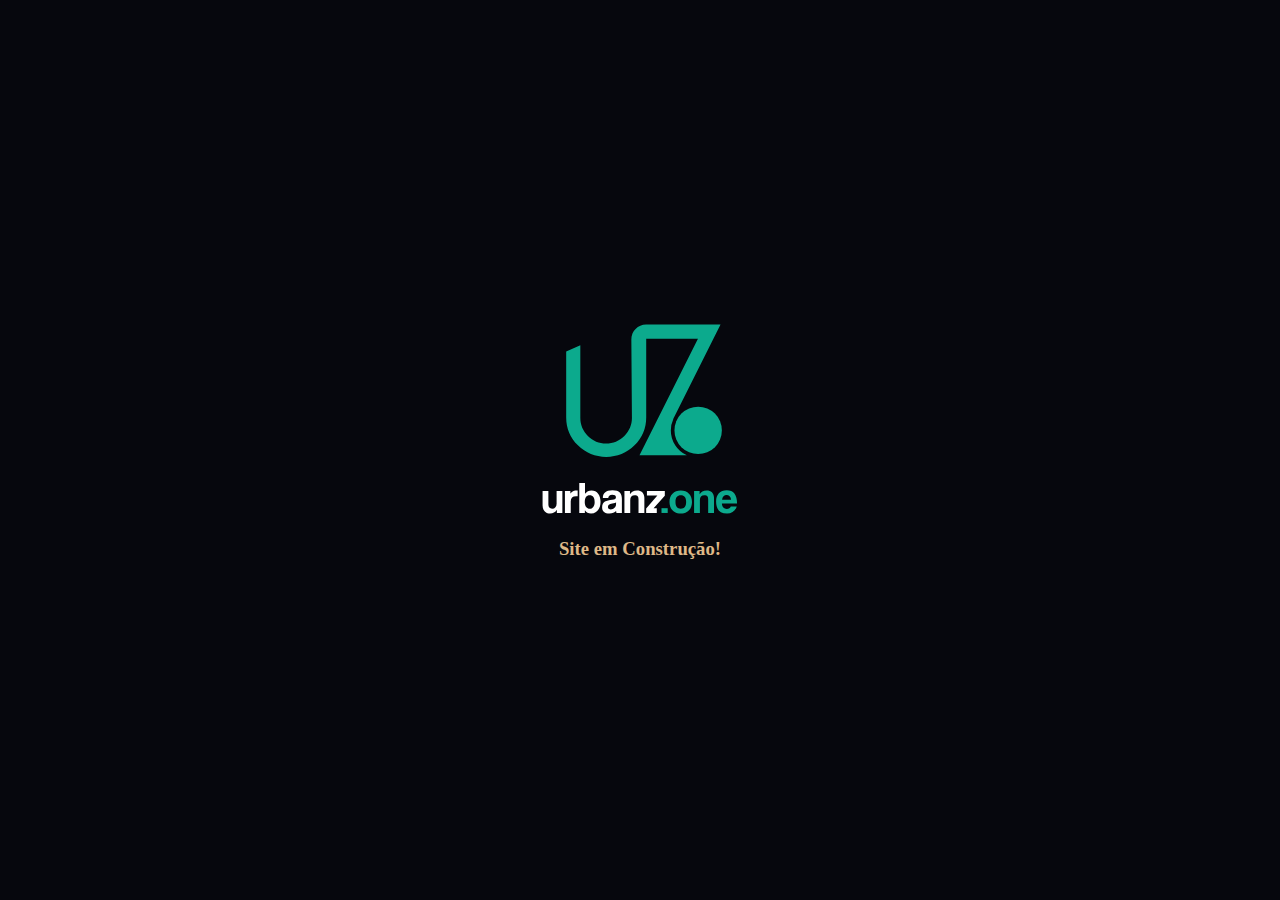
<file: index.htm>
<!DOCTYPE html>
<html lang="en">
  <head>
    <meta charset="UTF-8" />
    <meta http-equiv="X-UA-Compatible" content="IE=edge" />
    <meta name="viewport" content="width=device-width, initial-scale=1.0" />
    <link rel="stylesheet" href="/assetss/style.css" />
    <link rel="shortcut icon" href="/assetss/logo/L_fav.svg" type="image/x-icon">
    <title>UrbanZone</title>
  </head>
  <body>

    <div class="centerdiv">
      <img src="/assetss/logo/L_D.svg" alt="" />
      <br>
      <h3>Site em Construção!</h3>
    </div>

  </body>
</html>
</file>
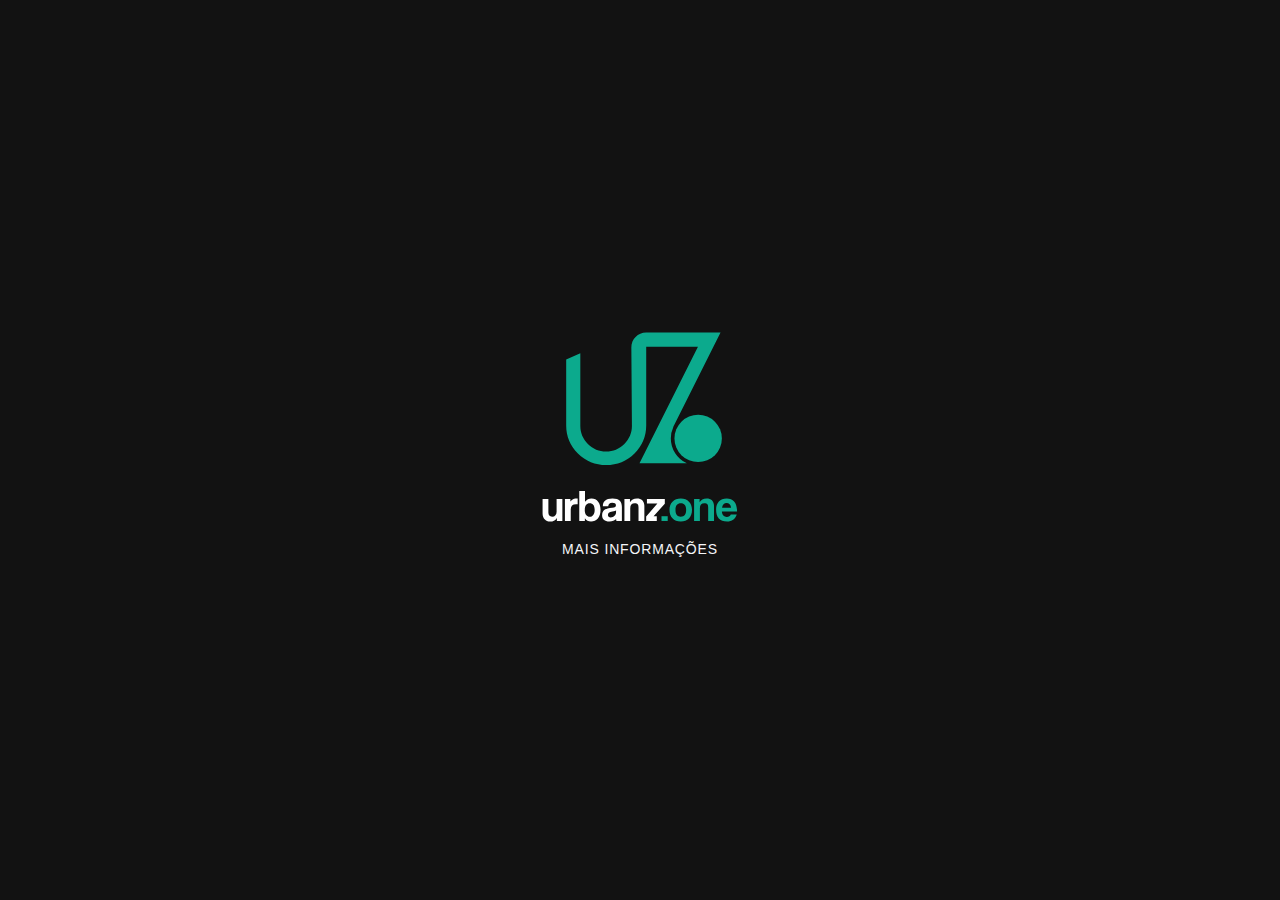
<file: index.html>
<!DOCTYPE html><html lang="en"><head>
  <meta charset="utf-8">
  <title>UrbanZone :: Criadores e inovadores</title>

  <base href="/">

  <meta name="color-scheme" content="light dark">
  <meta name="viewport" content="viewport-fit=cover, width=device-width, initial-scale=1.0, minimum-scale=1.0, maximum-scale=1.0, user-scalable=no">
  <meta name="format-detection" content="telephone=no">
  <meta name="msapplication-tap-highlight" content="no">

  <link rel="icon" type="image/png" href="assets/logo/L_fav.svg">

  <!-- add to homescreen for ios -->
  <meta name="apple-mobile-web-app-capable" content="yes">
  <meta name="apple-mobile-web-app-status-bar-style" content="black">
<style>:root{--ion-color-primary:#3880ff;--ion-color-primary-rgb:56,128,255;--ion-color-primary-contrast:#fff;--ion-color-primary-contrast-rgb:255,255,255;--ion-color-primary-shade:#3171e0;--ion-color-primary-tint:#4c8dff;--ion-color-secondary:#3dc2ff;--ion-color-secondary-rgb:61,194,255;--ion-color-secondary-contrast:#fff;--ion-color-secondary-contrast-rgb:255,255,255;--ion-color-secondary-shade:#36abe0;--ion-color-secondary-tint:#50c8ff;--ion-color-tertiary:#5260ff;--ion-color-tertiary-rgb:82,96,255;--ion-color-tertiary-contrast:#fff;--ion-color-tertiary-contrast-rgb:255,255,255;--ion-color-tertiary-shade:#4854e0;--ion-color-tertiary-tint:#6370ff;--ion-color-success:#2dd36f;--ion-color-success-rgb:45,211,111;--ion-color-success-contrast:#fff;--ion-color-success-contrast-rgb:255,255,255;--ion-color-success-shade:#28ba62;--ion-color-success-tint:#42d77d;--ion-color-warning:#ffc409;--ion-color-warning-rgb:255,196,9;--ion-color-warning-contrast:#000;--ion-color-warning-contrast-rgb:0,0,0;--ion-color-warning-shade:#e0ac08;--ion-color-warning-tint:#ffca22;--ion-color-danger:#eb445a;--ion-color-danger-rgb:235,68,90;--ion-color-danger-contrast:#fff;--ion-color-danger-contrast-rgb:255,255,255;--ion-color-danger-shade:#cf3c4f;--ion-color-danger-tint:#ed576b;--ion-color-dark:#222428;--ion-color-dark-rgb:34,36,40;--ion-color-dark-contrast:#fff;--ion-color-dark-contrast-rgb:255,255,255;--ion-color-dark-shade:#1e2023;--ion-color-dark-tint:#383a3e;--ion-color-medium:#92949c;--ion-color-medium-rgb:146,148,156;--ion-color-medium-contrast:#fff;--ion-color-medium-contrast-rgb:255,255,255;--ion-color-medium-shade:#808289;--ion-color-medium-tint:#9d9fa6;--ion-color-light:#f4f5f8;--ion-color-light-rgb:244,245,248;--ion-color-light-contrast:#000;--ion-color-light-contrast-rgb:0,0,0;--ion-color-light-shade:#d7d8da;--ion-color-light-tint:#f5f6f9;}@media (prefers-color-scheme: light){body{--ion-color-primary:#428cff;--ion-color-primary-rgb:66,140,255;--ion-color-primary-contrast:#fff;--ion-color-primary-contrast-rgb:255,255,255;--ion-color-primary-shade:#3a7be0;--ion-color-primary-tint:#5598ff;--ion-color-secondary:#50c8ff;--ion-color-secondary-rgb:80,200,255;--ion-color-secondary-contrast:#fff;--ion-color-secondary-contrast-rgb:255,255,255;--ion-color-secondary-shade:#46b0e0;--ion-color-secondary-tint:#62ceff;--ion-color-tertiary:#6a64ff;--ion-color-tertiary-rgb:106,100,255;--ion-color-tertiary-contrast:#fff;--ion-color-tertiary-contrast-rgb:255,255,255;--ion-color-tertiary-shade:#5d58e0;--ion-color-tertiary-tint:#7974ff;--ion-color-success:#2fdf75;--ion-color-success-rgb:47,223,117;--ion-color-success-contrast:#000;--ion-color-success-contrast-rgb:0,0,0;--ion-color-success-shade:#29c467;--ion-color-success-tint:#44e283;--ion-color-warning:#ffd534;--ion-color-warning-rgb:255,213,52;--ion-color-warning-contrast:#000;--ion-color-warning-contrast-rgb:0,0,0;--ion-color-warning-shade:#e0bb2e;--ion-color-warning-tint:#ffd948;--ion-color-danger:#ff4961;--ion-color-danger-rgb:255,73,97;--ion-color-danger-contrast:#fff;--ion-color-danger-contrast-rgb:255,255,255;--ion-color-danger-shade:#e04055;--ion-color-danger-tint:#ff5b71;--ion-color-dark:#f4f5f8;--ion-color-dark-rgb:244,245,248;--ion-color-dark-contrast:#000;--ion-color-dark-contrast-rgb:0,0,0;--ion-color-dark-shade:#d7d8da;--ion-color-dark-tint:#f5f6f9;--ion-color-medium:#989aa2;--ion-color-medium-rgb:152,154,162;--ion-color-medium-contrast:#000;--ion-color-medium-contrast-rgb:0,0,0;--ion-color-medium-shade:#86888f;--ion-color-medium-tint:#a2a4ab;--ion-color-light:#06070d;--ion-color-light-rgb:34,36,40;--ion-color-light-contrast:#fff;--ion-color-light-contrast-rgb:255,255,255;--ion-color-light-shade:#1e2023;--ion-color-light-tint:#383a3e;}}html{--ion-font-family:var(--ion-default-font);}body{background:var(--ion-background-color);}@supports (padding-top: 20px){html{--ion-safe-area-top:var(--ion-statusbar-padding);}}@supports (padding-top: constant(safe-area-inset-top)){html{--ion-safe-area-top:constant(safe-area-inset-top);--ion-safe-area-bottom:constant(safe-area-inset-bottom);--ion-safe-area-left:constant(safe-area-inset-left);--ion-safe-area-right:constant(safe-area-inset-right);}}@supports (padding-top: env(safe-area-inset-top)){html{--ion-safe-area-top:env(safe-area-inset-top);--ion-safe-area-bottom:env(safe-area-inset-bottom);--ion-safe-area-left:env(safe-area-inset-left);--ion-safe-area-right:env(safe-area-inset-right);}}*{box-sizing:border-box;-webkit-tap-highlight-color:rgba(0,0,0,0);-webkit-tap-highlight-color:transparent;-webkit-touch-callout:none;}html{width:100%;height:100%;-webkit-text-size-adjust:100%;text-size-adjust:100%;}html:not(.hydrated) body{display:none;}body{-moz-osx-font-smoothing:grayscale;-webkit-font-smoothing:antialiased;margin:0;padding:0;position:fixed;width:100%;max-width:100%;height:100%;max-height:100%;text-rendering:optimizeLegibility;overflow:hidden;touch-action:manipulation;-webkit-user-drag:none;-ms-content-zooming:none;word-wrap:break-word;overscroll-behavior-y:none;-webkit-text-size-adjust:none;text-size-adjust:none;}html{font-family:var(--ion-font-family);}</style><link rel="stylesheet" href="styles.a62d10f32f890cb35f21.css" media="print" onload="this.media='all'"><noscript><link rel="stylesheet" href="styles.a62d10f32f890cb35f21.css"></noscript></head>

<body>
  <app-root></app-root>
<script src="runtime.67032bb60014c6c00065.js" defer></script><script src="polyfills.65a4a4fce9f5eb246803.js" defer></script><script src="main.6da55a45b1da44d24111.js" defer></script>


</body></html>
</file>
<file: assetss/style.css>
body {
    background: #06070d;
    color: #e5e5e5;
}


.centerdiv {
    text-align: center;
    width: 200px;
    height: max-content;
    position: absolute;
    margin: auto;
    top: 0;
    bottom: 0;
    left: 0;
    right: 0;
}

.centerdiv h3 {
    color: burlywood;
}
</file>
<file: styles.a62d10f32f890cb35f21.css>
:root{--ion-color-primary:#3880ff;--ion-color-primary-rgb:56,128,255;--ion-color-primary-contrast:#fff;--ion-color-primary-contrast-rgb:255,255,255;--ion-color-primary-shade:#3171e0;--ion-color-primary-tint:#4c8dff;--ion-color-secondary:#3dc2ff;--ion-color-secondary-rgb:61,194,255;--ion-color-secondary-contrast:#fff;--ion-color-secondary-contrast-rgb:255,255,255;--ion-color-secondary-shade:#36abe0;--ion-color-secondary-tint:#50c8ff;--ion-color-tertiary:#5260ff;--ion-color-tertiary-rgb:82,96,255;--ion-color-tertiary-contrast:#fff;--ion-color-tertiary-contrast-rgb:255,255,255;--ion-color-tertiary-shade:#4854e0;--ion-color-tertiary-tint:#6370ff;--ion-color-success:#2dd36f;--ion-color-success-rgb:45,211,111;--ion-color-success-contrast:#fff;--ion-color-success-contrast-rgb:255,255,255;--ion-color-success-shade:#28ba62;--ion-color-success-tint:#42d77d;--ion-color-warning:#ffc409;--ion-color-warning-rgb:255,196,9;--ion-color-warning-contrast:#000;--ion-color-warning-contrast-rgb:0,0,0;--ion-color-warning-shade:#e0ac08;--ion-color-warning-tint:#ffca22;--ion-color-danger:#eb445a;--ion-color-danger-rgb:235,68,90;--ion-color-danger-contrast:#fff;--ion-color-danger-contrast-rgb:255,255,255;--ion-color-danger-shade:#cf3c4f;--ion-color-danger-tint:#ed576b;--ion-color-dark:#222428;--ion-color-dark-rgb:34,36,40;--ion-color-dark-contrast:#fff;--ion-color-dark-contrast-rgb:255,255,255;--ion-color-dark-shade:#1e2023;--ion-color-dark-tint:#383a3e;--ion-color-medium:#92949c;--ion-color-medium-rgb:146,148,156;--ion-color-medium-contrast:#fff;--ion-color-medium-contrast-rgb:255,255,255;--ion-color-medium-shade:#808289;--ion-color-medium-tint:#9d9fa6;--ion-color-light:#f4f5f8;--ion-color-light-rgb:244,245,248;--ion-color-light-contrast:#000;--ion-color-light-contrast-rgb:0,0,0;--ion-color-light-shade:#d7d8da;--ion-color-light-tint:#f5f6f9}@media (prefers-color-scheme: light){body{--ion-color-primary:#428cff;--ion-color-primary-rgb:66,140,255;--ion-color-primary-contrast:#fff;--ion-color-primary-contrast-rgb:255,255,255;--ion-color-primary-shade:#3a7be0;--ion-color-primary-tint:#5598ff;--ion-color-secondary:#50c8ff;--ion-color-secondary-rgb:80,200,255;--ion-color-secondary-contrast:#fff;--ion-color-secondary-contrast-rgb:255,255,255;--ion-color-secondary-shade:#46b0e0;--ion-color-secondary-tint:#62ceff;--ion-color-tertiary:#6a64ff;--ion-color-tertiary-rgb:106,100,255;--ion-color-tertiary-contrast:#fff;--ion-color-tertiary-contrast-rgb:255,255,255;--ion-color-tertiary-shade:#5d58e0;--ion-color-tertiary-tint:#7974ff;--ion-color-success:#2fdf75;--ion-color-success-rgb:47,223,117;--ion-color-success-contrast:#000;--ion-color-success-contrast-rgb:0,0,0;--ion-color-success-shade:#29c467;--ion-color-success-tint:#44e283;--ion-color-warning:#ffd534;--ion-color-warning-rgb:255,213,52;--ion-color-warning-contrast:#000;--ion-color-warning-contrast-rgb:0,0,0;--ion-color-warning-shade:#e0bb2e;--ion-color-warning-tint:#ffd948;--ion-color-danger:#ff4961;--ion-color-danger-rgb:255,73,97;--ion-color-danger-contrast:#fff;--ion-color-danger-contrast-rgb:255,255,255;--ion-color-danger-shade:#e04055;--ion-color-danger-tint:#ff5b71;--ion-color-dark:#f4f5f8;--ion-color-dark-rgb:244,245,248;--ion-color-dark-contrast:#000;--ion-color-dark-contrast-rgb:0,0,0;--ion-color-dark-shade:#d7d8da;--ion-color-dark-tint:#f5f6f9;--ion-color-medium:#989aa2;--ion-color-medium-rgb:152,154,162;--ion-color-medium-contrast:#000;--ion-color-medium-contrast-rgb:0,0,0;--ion-color-medium-shade:#86888f;--ion-color-medium-tint:#a2a4ab;--ion-color-light:#06070d;--ion-color-light-rgb:34,36,40;--ion-color-light-contrast:#fff;--ion-color-light-contrast-rgb:255,255,255;--ion-color-light-shade:#1e2023;--ion-color-light-tint:#383a3e}.ios body{--ion-background-color:#000;--ion-background-color-rgb:0,0,0;--ion-text-color:#fff;--ion-text-color-rgb:255,255,255;--ion-color-step-50:#0d0d0d;--ion-color-step-100:#1a1a1a;--ion-color-step-150:#262626;--ion-color-step-200:#333;--ion-color-step-250:#404040;--ion-color-step-300:#4d4d4d;--ion-color-step-350:#595959;--ion-color-step-400:#666;--ion-color-step-450:#737373;--ion-color-step-500:grey;--ion-color-step-550:#8c8c8c;--ion-color-step-600:#999;--ion-color-step-650:#a6a6a6;--ion-color-step-700:#b3b3b3;--ion-color-step-750:#bfbfbf;--ion-color-step-800:#ccc;--ion-color-step-850:#d9d9d9;--ion-color-step-900:#e6e6e6;--ion-color-step-950:#f2f2f2;--ion-item-background:#000;--ion-card-background:#1c1c1d}.ios ion-modal{--ion-background-color:var(--ion-color-step-100);--ion-toolbar-background:var(--ion-color-step-150);--ion-toolbar-border-color:var(--ion-color-step-250)}.md body{--ion-background-color:#121212;--ion-background-color-rgb:18,18,18;--ion-text-color:#fff;--ion-text-color-rgb:255,255,255;--ion-border-color:#222;--ion-color-step-50:#1e1e1e;--ion-color-step-100:#2a2a2a;--ion-color-step-150:#363636;--ion-color-step-200:#414141;--ion-color-step-250:#4d4d4d;--ion-color-step-300:#595959;--ion-color-step-350:#656565;--ion-color-step-400:#717171;--ion-color-step-450:#7d7d7d;--ion-color-step-500:#898989;--ion-color-step-550:#949494;--ion-color-step-600:#a0a0a0;--ion-color-step-650:#acacac;--ion-color-step-700:#b8b8b8;--ion-color-step-750:#c4c4c4;--ion-color-step-800:#d0d0d0;--ion-color-step-850:#dbdbdb;--ion-color-step-900:#e7e7e7;--ion-color-step-950:#f3f3f3;--ion-item-background:#1e1e1e;--ion-toolbar-background:#1f1f1f;--ion-tab-bar-background:#1f1f1f;--ion-card-background:#1e1e1e}}html.ios{--ion-default-font:-apple-system,BlinkMacSystemFont,"Helvetica Neue","Roboto",sans-serif}html.md{--ion-default-font:"Roboto","Helvetica Neue",sans-serif}html{--ion-font-family:var(--ion-default-font)}body{background:var(--ion-background-color)}body.backdrop-no-scroll{overflow:hidden}html.ios ion-modal.modal-card .ion-page>ion-header>ion-toolbar:first-of-type{padding-top:0}html.ios ion-modal .ion-page{border-radius:inherit}.ion-color-primary{--ion-color-base:var(--ion-color-primary,#3880ff)!important;--ion-color-base-rgb:var(--ion-color-primary-rgb,56,128,255)!important;--ion-color-contrast:var(--ion-color-primary-contrast,#fff)!important;--ion-color-contrast-rgb:var(--ion-color-primary-contrast-rgb,255,255,255)!important;--ion-color-shade:var(--ion-color-primary-shade,#3171e0)!important;--ion-color-tint:var(--ion-color-primary-tint,#4c8dff)!important}.ion-color-secondary{--ion-color-base:var(--ion-color-secondary,#3dc2ff)!important;--ion-color-base-rgb:var(--ion-color-secondary-rgb,61,194,255)!important;--ion-color-contrast:var(--ion-color-secondary-contrast,#fff)!important;--ion-color-contrast-rgb:var(--ion-color-secondary-contrast-rgb,255,255,255)!important;--ion-color-shade:var(--ion-color-secondary-shade,#36abe0)!important;--ion-color-tint:var(--ion-color-secondary-tint,#50c8ff)!important}.ion-color-tertiary{--ion-color-base:var(--ion-color-tertiary,#5260ff)!important;--ion-color-base-rgb:var(--ion-color-tertiary-rgb,82,96,255)!important;--ion-color-contrast:var(--ion-color-tertiary-contrast,#fff)!important;--ion-color-contrast-rgb:var(--ion-color-tertiary-contrast-rgb,255,255,255)!important;--ion-color-shade:var(--ion-color-tertiary-shade,#4854e0)!important;--ion-color-tint:var(--ion-color-tertiary-tint,#6370ff)!important}.ion-color-success{--ion-color-base:var(--ion-color-success,#2dd36f)!important;--ion-color-base-rgb:var(--ion-color-success-rgb,45,211,111)!important;--ion-color-contrast:var(--ion-color-success-contrast,#fff)!important;--ion-color-contrast-rgb:var(--ion-color-success-contrast-rgb,255,255,255)!important;--ion-color-shade:var(--ion-color-success-shade,#28ba62)!important;--ion-color-tint:var(--ion-color-success-tint,#42d77d)!important}.ion-color-warning{--ion-color-base:var(--ion-color-warning,#ffc409)!important;--ion-color-base-rgb:var(--ion-color-warning-rgb,255,196,9)!important;--ion-color-contrast:var(--ion-color-warning-contrast,#000)!important;--ion-color-contrast-rgb:var(--ion-color-warning-contrast-rgb,0,0,0)!important;--ion-color-shade:var(--ion-color-warning-shade,#e0ac08)!important;--ion-color-tint:var(--ion-color-warning-tint,#ffca22)!important}.ion-color-danger{--ion-color-base:var(--ion-color-danger,#eb445a)!important;--ion-color-base-rgb:var(--ion-color-danger-rgb,235,68,90)!important;--ion-color-contrast:var(--ion-color-danger-contrast,#fff)!important;--ion-color-contrast-rgb:var(--ion-color-danger-contrast-rgb,255,255,255)!important;--ion-color-shade:var(--ion-color-danger-shade,#cf3c4f)!important;--ion-color-tint:var(--ion-color-danger-tint,#ed576b)!important}.ion-color-light{--ion-color-base:var(--ion-color-light,#f4f5f8)!important;--ion-color-base-rgb:var(--ion-color-light-rgb,244,245,248)!important;--ion-color-contrast:var(--ion-color-light-contrast,#000)!important;--ion-color-contrast-rgb:var(--ion-color-light-contrast-rgb,0,0,0)!important;--ion-color-shade:var(--ion-color-light-shade,#d7d8da)!important;--ion-color-tint:var(--ion-color-light-tint,#f5f6f9)!important}.ion-color-medium{--ion-color-base:var(--ion-color-medium,#92949c)!important;--ion-color-base-rgb:var(--ion-color-medium-rgb,146,148,156)!important;--ion-color-contrast:var(--ion-color-medium-contrast,#fff)!important;--ion-color-contrast-rgb:var(--ion-color-medium-contrast-rgb,255,255,255)!important;--ion-color-shade:var(--ion-color-medium-shade,#808289)!important;--ion-color-tint:var(--ion-color-medium-tint,#9d9fa6)!important}.ion-color-dark{--ion-color-base:var(--ion-color-dark,#222428)!important;--ion-color-base-rgb:var(--ion-color-dark-rgb,34,36,40)!important;--ion-color-contrast:var(--ion-color-dark-contrast,#fff)!important;--ion-color-contrast-rgb:var(--ion-color-dark-contrast-rgb,255,255,255)!important;--ion-color-shade:var(--ion-color-dark-shade,#1e2023)!important;--ion-color-tint:var(--ion-color-dark-tint,#383a3e)!important}.ion-page{left:0;right:0;top:0;bottom:0;display:flex;position:absolute;flex-direction:column;justify-content:space-between;contain:layout size style;overflow:hidden;z-index:0}.split-pane-visible>.ion-page.split-pane-main{position:relative}.ion-page-hidden,[hidden],ion-action-sheet-controller,ion-alert-controller,ion-loading-controller,ion-menu-controller,ion-modal-controller,ion-nav-controller,ion-picker-controller,ion-popover-controller,ion-route,ion-route-redirect,ion-router,ion-select-option,ion-toast-controller{display:none!important}.ion-page-invisible{opacity:0}.can-go-back>ion-header ion-back-button{display:block}html.plt-ios.plt-hybrid,html.plt-ios.plt-pwa{--ion-statusbar-padding:20px}@supports (padding-top: 20px){html{--ion-safe-area-top:var(--ion-statusbar-padding)}}@supports (padding-top: constant(safe-area-inset-top)){html{--ion-safe-area-top:constant(safe-area-inset-top);--ion-safe-area-bottom:constant(safe-area-inset-bottom);--ion-safe-area-left:constant(safe-area-inset-left);--ion-safe-area-right:constant(safe-area-inset-right)}}@supports (padding-top: env(safe-area-inset-top)){html{--ion-safe-area-top:env(safe-area-inset-top);--ion-safe-area-bottom:env(safe-area-inset-bottom);--ion-safe-area-left:env(safe-area-inset-left);--ion-safe-area-right:env(safe-area-inset-right)}}ion-card-header.ion-color .ion-inherit-color,ion-card.ion-color .ion-inherit-color{color:inherit}.menu-content{transform:translateZ(0)}.menu-content-open{cursor:pointer;touch-action:manipulation;pointer-events:none}.ios .menu-content-reveal{box-shadow:-8px 0 42px #00000014}[dir=rtl].ios .menu-content-reveal{box-shadow:8px 0 42px #00000014}.md .menu-content-push,.md .menu-content-reveal{box-shadow:4px 0 16px #0000002e}audio,canvas,progress,video{vertical-align:initial}audio:not([controls]){display:none;height:0}b,strong{font-weight:700}img{max-width:100%;border:0}svg:not(:root){overflow:hidden}figure{margin:1em 40px}hr{height:1px;border-width:0;box-sizing:initial}pre{overflow:auto}code,kbd,pre,samp{font-family:monospace,monospace;font-size:1em}input,label,select,textarea{font-family:inherit;line-height:normal}textarea{overflow:auto;height:auto;font:inherit;color:inherit}textarea::placeholder{padding-left:2px}form,input,optgroup,select{margin:0;font:inherit;color:inherit}html input[type=button],input[type=reset],input[type=submit]{cursor:pointer;-webkit-appearance:button}.ion-tappable,[tappable],[tappable] div,[tappable] ion-icon,[tappable] ion-label,[tappable] span,a,a div,a ion-icon,a ion-label,a span,button,button div,button ion-icon,button ion-label,button span,input,textarea{touch-action:manipulation}a ion-label,button ion-label{pointer-events:none}button{border:0;border-radius:0;font-family:inherit;font-style:inherit;font-feature-settings:inherit;font-variant:inherit;line-height:1;text-transform:none;-webkit-appearance:button}[tappable],button{cursor:pointer}a[disabled],button[disabled],html input[disabled]{cursor:default}button::-moz-focus-inner,input::-moz-focus-inner{padding:0;border:0}input[type=checkbox],input[type=radio]{padding:0;box-sizing:border-box}input[type=number]::-webkit-inner-spin-button,input[type=number]::-webkit-outer-spin-button{height:auto}input[type=search]::-webkit-search-cancel-button,input[type=search]::-webkit-search-decoration{-webkit-appearance:none}table{border-collapse:collapse;border-spacing:0}td,th{padding:0}*{box-sizing:border-box;-webkit-tap-highlight-color:rgba(0,0,0,0);-webkit-tap-highlight-color:transparent;-webkit-touch-callout:none}html{width:100%;height:100%;-webkit-text-size-adjust:100%;text-size-adjust:100%}html:not(.hydrated) body{display:none}html.plt-pwa{height:100vh}body{-moz-osx-font-smoothing:grayscale;-webkit-font-smoothing:antialiased;margin:0;padding:0;position:fixed;width:100%;max-width:100%;height:100%;max-height:100%;text-rendering:optimizeLegibility;overflow:hidden;touch-action:manipulation;-webkit-user-drag:none;-ms-content-zooming:none;word-wrap:break-word;overscroll-behavior-y:none;-webkit-text-size-adjust:none;text-size-adjust:none}html{font-family:var(--ion-font-family)}a{background-color:initial;color:var(--ion-color-primary,#3880ff)}h1,h2,h3,h4,h5,h6{margin-top:16px;margin-bottom:10px;font-weight:500;line-height:1.2}h1{margin-top:20px;font-size:26px}h2{margin-top:18px;font-size:24px}h3{font-size:22px}h4{font-size:20px}h5{font-size:18px}h6{font-size:16px}small,sub,sup{font-size:75%}sub,sup{position:relative;line-height:0;vertical-align:initial}sup{top:-.5em}sub{bottom:-.25em}.ion-hide,.ion-hide-down,.ion-hide-up{display:none!important}@media (min-width: 576px){.ion-hide-sm-up{display:none!important}}@media (max-width: 575.98px){.ion-hide-sm-down{display:none!important}}@media (min-width: 768px){.ion-hide-md-up{display:none!important}}@media (max-width: 767.98px){.ion-hide-md-down{display:none!important}}@media (min-width: 992px){.ion-hide-lg-up{display:none!important}}@media (max-width: 991.98px){.ion-hide-lg-down{display:none!important}}@media (min-width: 1200px){.ion-hide-xl-up{display:none!important}}@media (max-width: 1199.98px){.ion-hide-xl-down{display:none!important}}.ion-no-padding{--padding-start:0;--padding-end:0;--padding-top:0;--padding-bottom:0;padding:0}.ion-padding{--padding-start:var(--ion-padding,16px);--padding-end:var(--ion-padding,16px);--padding-top:var(--ion-padding,16px);--padding-bottom:var(--ion-padding,16px);padding:var(--ion-padding,16px)}@supports (margin-inline-start: 0) or (-webkit-margin-start: 0){.ion-padding{padding-left:unset;padding-right:unset;padding-inline-start:var(--ion-padding,16px);padding-inline-end:var(--ion-padding,16px)}}.ion-padding-top{--padding-top:var(--ion-padding,16px);padding-top:var(--ion-padding,16px)}.ion-padding-start{--padding-start:var(--ion-padding,16px);padding-left:var(--ion-padding,16px)}@supports (margin-inline-start: 0) or (-webkit-margin-start: 0){.ion-padding-start{padding-left:unset;padding-inline-start:var(--ion-padding,16px)}}.ion-padding-end{--padding-end:var(--ion-padding,16px);padding-right:var(--ion-padding,16px)}@supports (margin-inline-start: 0) or (-webkit-margin-start: 0){.ion-padding-end{padding-right:unset;padding-inline-end:var(--ion-padding,16px)}}.ion-padding-bottom{--padding-bottom:var(--ion-padding,16px);padding-bottom:var(--ion-padding,16px)}.ion-padding-vertical{--padding-top:var(--ion-padding,16px);--padding-bottom:var(--ion-padding,16px);padding-top:var(--ion-padding,16px);padding-bottom:var(--ion-padding,16px)}.ion-padding-horizontal{--padding-start:var(--ion-padding,16px);--padding-end:var(--ion-padding,16px);padding-left:var(--ion-padding,16px);padding-right:var(--ion-padding,16px)}@supports (margin-inline-start: 0) or (-webkit-margin-start: 0){.ion-padding-horizontal{padding-left:unset;padding-right:unset;padding-inline-start:var(--ion-padding,16px);padding-inline-end:var(--ion-padding,16px)}}.ion-no-margin{--margin-start:0;--margin-end:0;--margin-top:0;--margin-bottom:0;margin:0}.ion-margin{--margin-start:var(--ion-margin,16px);--margin-end:var(--ion-margin,16px);--margin-top:var(--ion-margin,16px);--margin-bottom:var(--ion-margin,16px);margin:var(--ion-margin,16px)}@supports (margin-inline-start: 0) or (-webkit-margin-start: 0){.ion-margin{margin-left:unset;margin-right:unset;margin-inline-start:var(--ion-margin,16px);margin-inline-end:var(--ion-margin,16px)}}.ion-margin-top{--margin-top:var(--ion-margin,16px);margin-top:var(--ion-margin,16px)}.ion-margin-start{--margin-start:var(--ion-margin,16px);margin-left:var(--ion-margin,16px)}@supports (margin-inline-start: 0) or (-webkit-margin-start: 0){.ion-margin-start{margin-left:unset;margin-inline-start:var(--ion-margin,16px)}}.ion-margin-end{--margin-end:var(--ion-margin,16px);margin-right:var(--ion-margin,16px)}@supports (margin-inline-start: 0) or (-webkit-margin-start: 0){.ion-margin-end{margin-right:unset;margin-inline-end:var(--ion-margin,16px)}}.ion-margin-bottom{--margin-bottom:var(--ion-margin,16px);margin-bottom:var(--ion-margin,16px)}.ion-margin-vertical{--margin-top:var(--ion-margin,16px);--margin-bottom:var(--ion-margin,16px);margin-top:var(--ion-margin,16px);margin-bottom:var(--ion-margin,16px)}.ion-margin-horizontal{--margin-start:var(--ion-margin,16px);--margin-end:var(--ion-margin,16px);margin-left:var(--ion-margin,16px);margin-right:var(--ion-margin,16px)}@supports (margin-inline-start: 0) or (-webkit-margin-start: 0){.ion-margin-horizontal{margin-left:unset;margin-right:unset;margin-inline-start:var(--ion-margin,16px);margin-inline-end:var(--ion-margin,16px)}}.ion-float-left{float:left!important}.ion-float-right{float:right!important}.ion-float-start{float:left!important}:host-context([dir=rtl]) .ion-float-start,[dir=rtl] .ion-float-start{float:right!important}.ion-float-end{float:right!important}:host-context([dir=rtl]) .ion-float-end,[dir=rtl] .ion-float-end{float:left!important}@media (min-width: 576px){.ion-float-sm-left{float:left!important}.ion-float-sm-right{float:right!important}.ion-float-sm-start{float:left!important}:host-context([dir=rtl]) .ion-float-sm-start,[dir=rtl] .ion-float-sm-start{float:right!important}.ion-float-sm-end{float:right!important}:host-context([dir=rtl]) .ion-float-sm-end,[dir=rtl] .ion-float-sm-end{float:left!important}}@media (min-width: 768px){.ion-float-md-left{float:left!important}.ion-float-md-right{float:right!important}.ion-float-md-start{float:left!important}:host-context([dir=rtl]) .ion-float-md-start,[dir=rtl] .ion-float-md-start{float:right!important}.ion-float-md-end{float:right!important}:host-context([dir=rtl]) .ion-float-md-end,[dir=rtl] .ion-float-md-end{float:left!important}}@media (min-width: 992px){.ion-float-lg-left{float:left!important}.ion-float-lg-right{float:right!important}.ion-float-lg-start{float:left!important}:host-context([dir=rtl]) .ion-float-lg-start,[dir=rtl] .ion-float-lg-start{float:right!important}.ion-float-lg-end{float:right!important}:host-context([dir=rtl]) .ion-float-lg-end,[dir=rtl] .ion-float-lg-end{float:left!important}}@media (min-width: 1200px){.ion-float-xl-left{float:left!important}.ion-float-xl-right{float:right!important}.ion-float-xl-start{float:left!important}:host-context([dir=rtl]) .ion-float-xl-start,[dir=rtl] .ion-float-xl-start{float:right!important}.ion-float-xl-end{float:right!important}:host-context([dir=rtl]) .ion-float-xl-end,[dir=rtl] .ion-float-xl-end{float:left!important}}.ion-text-center{text-align:center!important}.ion-text-justify{text-align:justify!important}.ion-text-start{text-align:start!important}.ion-text-end{text-align:end!important}.ion-text-left{text-align:left!important}.ion-text-right{text-align:right!important}.ion-text-nowrap{white-space:nowrap!important}.ion-text-wrap{white-space:normal!important}@media (min-width: 576px){.ion-text-sm-center{text-align:center!important}.ion-text-sm-justify{text-align:justify!important}.ion-text-sm-start{text-align:start!important}.ion-text-sm-end{text-align:end!important}.ion-text-sm-left{text-align:left!important}.ion-text-sm-right{text-align:right!important}.ion-text-sm-nowrap{white-space:nowrap!important}.ion-text-sm-wrap{white-space:normal!important}}@media (min-width: 768px){.ion-text-md-center{text-align:center!important}.ion-text-md-justify{text-align:justify!important}.ion-text-md-start{text-align:start!important}.ion-text-md-end{text-align:end!important}.ion-text-md-left{text-align:left!important}.ion-text-md-right{text-align:right!important}.ion-text-md-nowrap{white-space:nowrap!important}.ion-text-md-wrap{white-space:normal!important}}@media (min-width: 992px){.ion-text-lg-center{text-align:center!important}.ion-text-lg-justify{text-align:justify!important}.ion-text-lg-start{text-align:start!important}.ion-text-lg-end{text-align:end!important}.ion-text-lg-left{text-align:left!important}.ion-text-lg-right{text-align:right!important}.ion-text-lg-nowrap{white-space:nowrap!important}.ion-text-lg-wrap{white-space:normal!important}}@media (min-width: 1200px){.ion-text-xl-center{text-align:center!important}.ion-text-xl-justify{text-align:justify!important}.ion-text-xl-start{text-align:start!important}.ion-text-xl-end{text-align:end!important}.ion-text-xl-left{text-align:left!important}.ion-text-xl-right{text-align:right!important}.ion-text-xl-nowrap{white-space:nowrap!important}.ion-text-xl-wrap{white-space:normal!important}}.ion-text-uppercase{text-transform:uppercase!important}.ion-text-lowercase{text-transform:lowercase!important}.ion-text-capitalize{text-transform:capitalize!important}@media (min-width: 576px){.ion-text-sm-uppercase{text-transform:uppercase!important}.ion-text-sm-lowercase{text-transform:lowercase!important}.ion-text-sm-capitalize{text-transform:capitalize!important}}@media (min-width: 768px){.ion-text-md-uppercase{text-transform:uppercase!important}.ion-text-md-lowercase{text-transform:lowercase!important}.ion-text-md-capitalize{text-transform:capitalize!important}}@media (min-width: 992px){.ion-text-lg-uppercase{text-transform:uppercase!important}.ion-text-lg-lowercase{text-transform:lowercase!important}.ion-text-lg-capitalize{text-transform:capitalize!important}}@media (min-width: 1200px){.ion-text-xl-uppercase{text-transform:uppercase!important}.ion-text-xl-lowercase{text-transform:lowercase!important}.ion-text-xl-capitalize{text-transform:capitalize!important}}.ion-align-self-start{align-self:flex-start!important}.ion-align-self-end{align-self:flex-end!important}.ion-align-self-center{align-self:center!important}.ion-align-self-stretch{align-self:stretch!important}.ion-align-self-baseline{align-self:baseline!important}.ion-align-self-auto{align-self:auto!important}.ion-wrap{flex-wrap:wrap!important}.ion-nowrap{flex-wrap:nowrap!important}.ion-wrap-reverse{flex-wrap:wrap-reverse!important}.ion-justify-content-start{justify-content:flex-start!important}.ion-justify-content-center{justify-content:center!important}.ion-justify-content-end{justify-content:flex-end!important}.ion-justify-content-around{justify-content:space-around!important}.ion-justify-content-between{justify-content:space-between!important}.ion-justify-content-evenly{justify-content:space-evenly!important}.ion-align-items-start{align-items:flex-start!important}.ion-align-items-center{align-items:center!important}.ion-align-items-end{align-items:flex-end!important}.ion-align-items-stretch{align-items:stretch!important}.ion-align-items-baseline{align-items:baseline!important}
</file>
